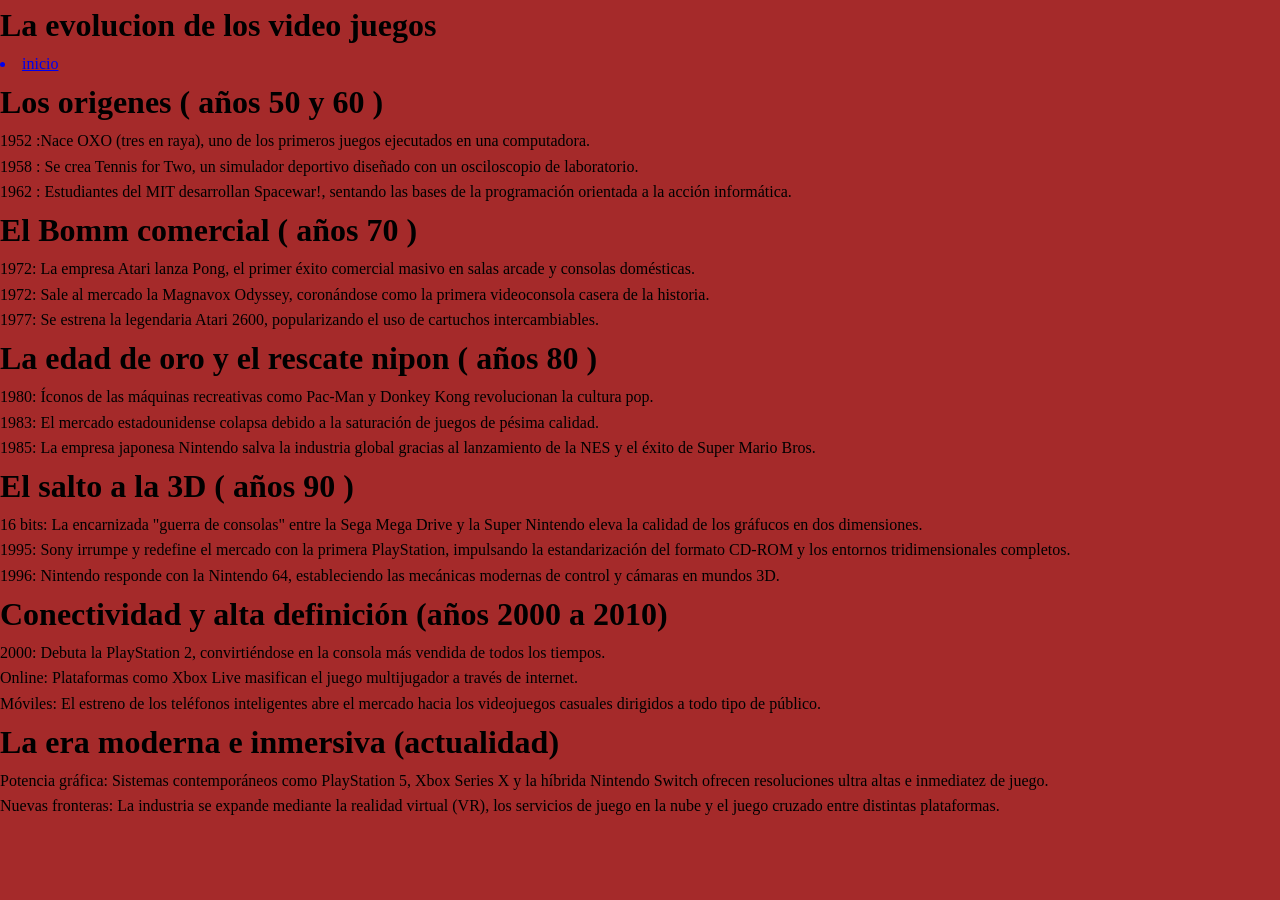
<file: inicio.html>
<!DOCTYPE html>

<html>
<head>
   <link rel="stylesheet" href="evolución.css">
  <meta http-equiv="CONTENT-TYPE" content="text/html; charset=UTF-8">
  <title>La evolucion</title>
</head>
<body>
  <h1>
    La evolucion de los video juegos
  </h1>
  <a href="index.html" vuelve><li>inicio</li></a>
  <h1> Los origenes ( años 50 y 60 ) </h1>
  
  <p> 1952 :Nace OXO (tres en raya), uno de los primeros juegos ejecutados en una computadora. </p>
  
  <p> 1958 : Se crea Tennis for Two, un simulador deportivo diseñado con un osciloscopio de laboratorio.</p>
  <p> 1962 : Estudiantes del MIT desarrollan Spacewar!, sentando las bases de la programación orientada a la acción informática.</p>
  
  <h1> El Bomm comercial ( años 70 )</h1>
  
  <p> 1972: La empresa Atari lanza Pong, el primer éxito comercial masivo en salas arcade y consolas domésticas.</p>
  
  <p> 1972: Sale al mercado la Magnavox Odyssey, coronándose como la primera videoconsola casera de la historia.</p>
  
  <p> 1977: Se estrena la legendaria Atari 2600, popularizando el uso de cartuchos intercambiables.</p>
  
  <h1> La edad de oro y el rescate nipon ( años 80 )</h1>
  
  <p> 1980: Íconos de las máquinas recreativas como Pac-Man y Donkey Kong revolucionan la cultura pop.</p>
  
  <p> 1983: El mercado estadounidense colapsa debido a la saturación de juegos de pésima calidad.</p>
  
  <p> 1985: La empresa japonesa Nintendo salva la industria global gracias al lanzamiento de la NES y el éxito de Super Mario Bros.</p>
  
  <h1> El salto a la 3D ( años 90 ) </h1>
  
  <p> 16 bits: La encarnizada "guerra de consolas" entre la Sega Mega Drive y la Super Nintendo eleva la calidad de los gráfucos en dos dimensiones.</p>
  
  <p> 1995: Sony irrumpe y redefine el mercado con la primera PlayStation, impulsando la estandarización del formato CD-ROM y los entornos tridimensionales completos.</p>
  
  <p> 1996: Nintendo responde con la Nintendo 64, estableciendo las mecánicas modernas de control y cámaras en mundos 3D.</p>
  
  <h1> Conectividad y alta definición (años 2000 a 2010)</h1>
  
  <p> 2000: Debuta la PlayStation 2, convirtiéndose en la consola más vendida de todos los tiempos.</p>
  
  <p> Online: Plataformas como Xbox Live masifican el juego multijugador a través de internet.</p>
  
  <p> Móviles: El estreno de los teléfonos inteligentes abre el mercado hacia los videojuegos casuales dirigidos a todo

tipo de público.</p>
  
  <h1> La era moderna e inmersiva (actualidad)</h1>
  
  <p> Potencia gráfica: Sistemas contemporáneos como PlayStation 5, Xbox Series X y la híbrida Nintendo Switch ofrecen resoluciones ultra altas e inmediatez de juego.</p>
  
  <p> Nuevas fronteras: La industria se expande mediante la realidad virtual (VR), los servicios de juego en la nube y el juego cruzado entre distintas plataformas.</p>
  
  <p> </p>
</body>
</html>
</file>
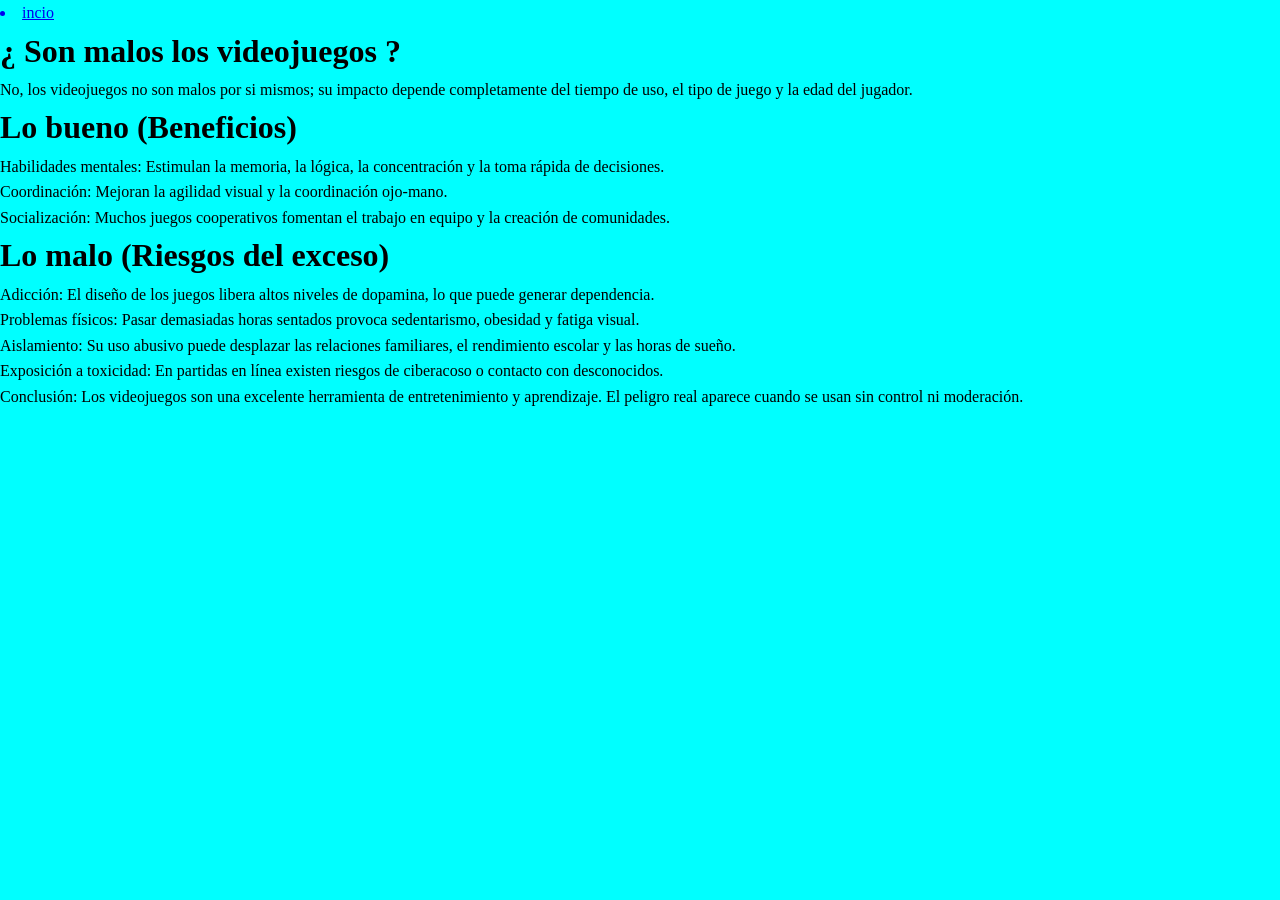
<file: Les.html>
<!DOCTYPE html>

<html>
<head>
   <link rel="stylesheet" href="Les.css">
  <meta http-equiv="CONTENT-TYPE" content="text/html; charset=UTF-8">
  <title>¿ Son malos los videojuegos ?</title>
</head>
<body>
  
  <a href="index.html" vuelve><li>incio</li></a>
  <h1>
    ¿ Son malos los videojuegos ?
     
  </h1>
   
   <p>No, los videojuegos no son malos por si mismos; su impacto depende completamente del tiempo de uso, el tipo de juego y la edad del jugador.</p>
   
   <h1>Lo bueno (Beneficios) </h1>
   
   <p> Habilidades mentales: Estimulan la memoria, la lógica, la concentración y la toma rápida de decisiones.</p>
   
   <p> Coordinación: Mejoran la agilidad visual y la coordinación ojo-mano.</p>
   
   <p> Socialización: Muchos juegos cooperativos fomentan el trabajo en equipo y la creación de comunidades.</p>
   
   <h1> Lo malo (Riesgos del exceso) </h1>
   
   <p> Adicción: El diseño de los juegos libera altos niveles de dopamina, lo que puede generar dependencia.</p>
   
   <p> Problemas físicos: Pasar demasiadas horas sentados provoca sedentarismo, obesidad y fatiga visual.</p>
   
   <p> Aislamiento: Su uso abusivo puede desplazar las relaciones familiares, el rendimiento escolar y las horas de sueño.</p>
   
   <p> Exposición a toxicidad: En partidas en línea existen riesgos de ciberacoso o contacto con desconocidos.</p>
   
   <p> Conclusión: Los videojuegos son una

excelente herramienta de entretenimiento y aprendizaje. El peligro real aparece cuando se usan sin control ni moderación.</p>
</body>
</html>
</file>
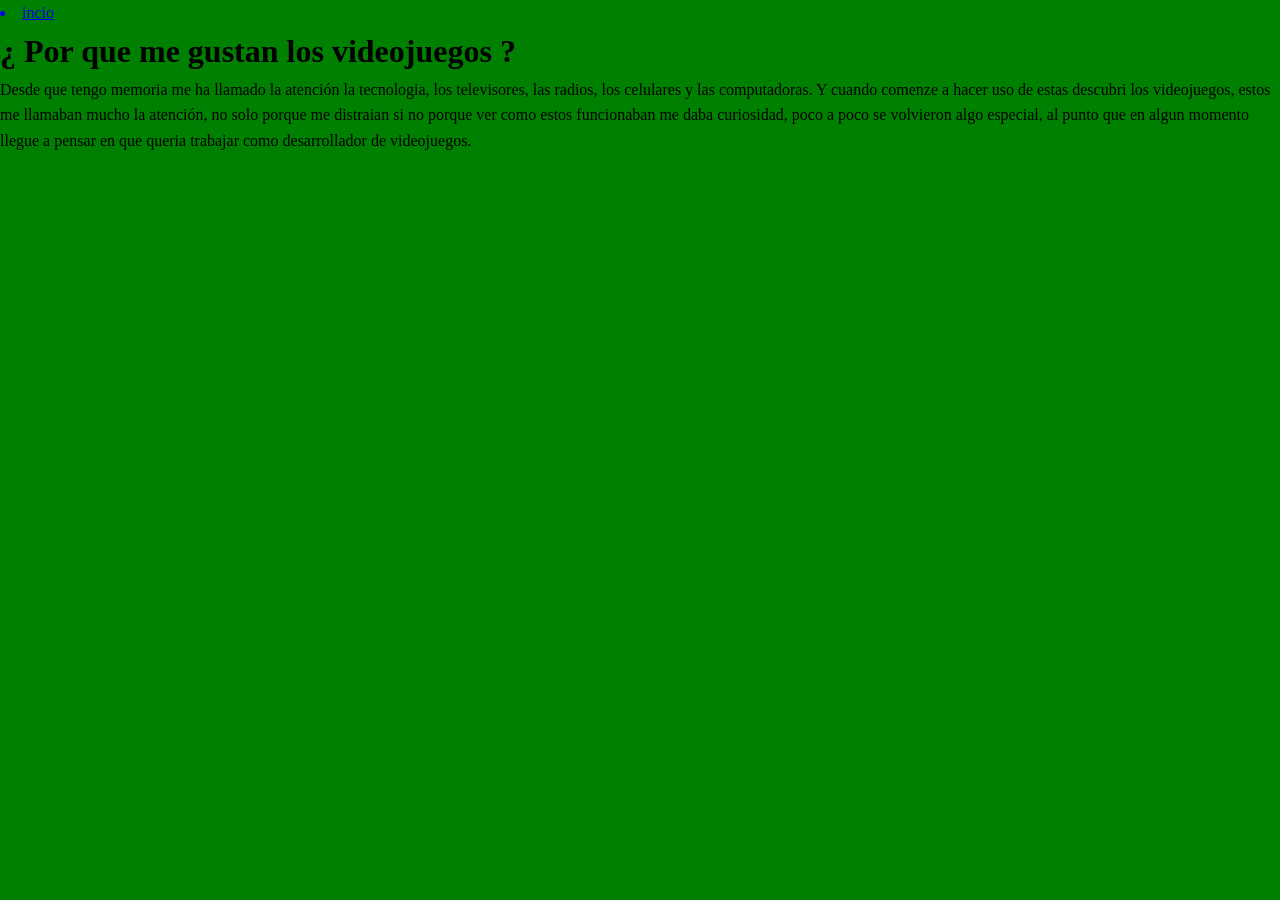
<file: megusta.html>
<!DOCTYPE html>

<html>
<head>
   <link rel="stylesheet" href="megusta.css">
  <meta http-equiv="CONTENT-TYPE" content="text/html; charset=UTF-8">
  <title> ¿ Por que me gustan los videojuegos ?</title>
</head>
<body>
  
  <a href="index.html" vuelve><li>incio</li></a>
  <h1>
   ¿ Por que me gustan los videojuegos ?
  </h1>
   
   <p> Desde que tengo memoria me ha llamado la atención la tecnologia, los televisores, las radios, los celulares y las computadoras. Y cuando comenze a hacer uso de estas descubri los videojuegos, estos me llamaban mucho la atención, no solo porque me distraian si no porque ver como estos funcionaban me daba curiosidad, poco a poco se volvieron algo especial, al punto que en algun momento llegue a pensar en que queria trabajar como desarrollador de videojuegos.</p>
</body>
</html>
</file>
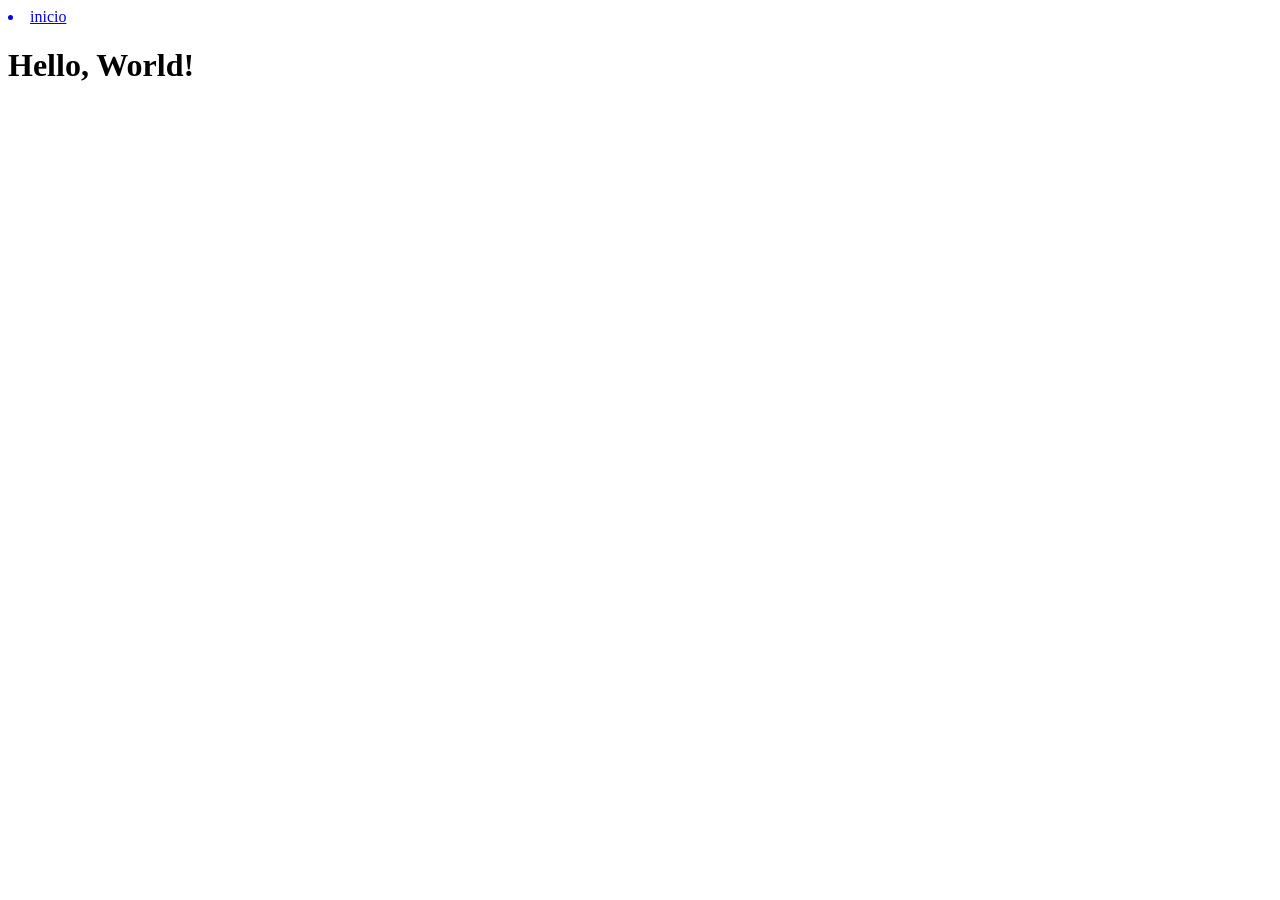
<file: segundaparte.html>
<!DOCTYPE html>

<html>
<head>
  <meta http-equiv="CONTENT-TYPE" content="text/html; charset=UTF-8">
  <title>Hello, World!</title>
</head>
<body>
  
 
  <a href="index.html" vuelve><li>inicio</li></a>
  
    
  </ul>
  <h1>
    Hello, World!
  </h1>
</body>
</html>
</file>
<file: evolución.css>
*{
  
  margin: 0;
  padding: 0;
  box-sizing: border-box;
  
}

body {
  
  background-color: brown;
  line-height:  1.6;
  display: flex;
  flex-direction: column;
  min-height: 100vh;
  
}

header {
  
  background: black;
  color : red;
  padding: 1 rem;
  display: flex;
  justify-content: space-between;
  align-items: center;
  
}  

nav ul {
  
  list-style: none;
  display: flex;
  gap:8px;
  
}

main {
  
  display: flex;
  flex: 1;
  gap: 11px;
  
}

section {
  
  flex : 3;
  background-color: orangered;
  padding: 12px;
  
}
  
  video {
  
  width: 100%;
  max-width: 300px;
  margin-top: 10px;
  border-radius: 5px;
}

aside {
  
  flex: 1;
  background-color: orange;
  padding:  10px;
  
}

footer {
  
  background-color: cyan;
  color : black;
  text-align: center;
  padding : 1 rem;
  flex:1;
  width: 100%;
  
}
</file>
<file: Les.css>
*{
  
  margin: 0;
  padding: 0;
  box-sizing: border-box;
  
}

body {
  
  background-color : cyan;
  line-height:  1.6;
  display: flex;
  flex-direction: column;
  min-height: 100vh;
  
}

video {
  
  
  width: 100%;
  max-width: 300px;
  margin-top: 10px;
  border-radius: 5px;
}


header {
  
  background: cyan;
  color : red;
  padding: 1 rem;
  display: flex;
  justify-content: space-between;
  align-items: center;
  

}

nav ul {
  
  list-style: none;
  display: flex;
  gap:8px;
  
}

main {
  
  display: flex;
  flex: 1;
  gap: 11px;
  
}

section {
  
  flex : 3;
  background-color: orangered;
  padding: 12px;
  
}

aside {
  
  flex: 1;
  background-color: orange;
  padding:  10px;
  
}

footer {
  
  background-color: cyan;
  color : black;
  text-align: center;
  padding : 1 rem;
  flex:1;
  width: 100%;
  
}
</file>
<file: megusta.css>
*{
  
  margin: 0;
  padding: 0;
  box-sizing: border-box;
  
}

body {
  
  background-color: green;
  line-height:  1.6;
  display: flex;
  flex-direction: column;
  min-height: 100vh;
  
}

header {
  
  background: black;
  color : red;
  padding: 1 rem;
  display: flex;
  justify-content: space-between;
  align-items: center;
  
}  

nav ul {
  
  list-style: none;
  display: flex;
  gap:8px;
  
}

main {
  
  display: flex;
  flex: 1;
  gap: 11px;
  
}

section {
  
  flex : 3;
  background-color: orangered;
  padding: 12px;
  
}
  
  video {
  
  width: 100%;
  max-width: 300px;
  margin-top: 10px;
  border-radius: 5px;
}

aside {
  
  flex: 1;
  background-color: orange;
  padding:  10px;
  
}

footer {
  
  background-color: cyan;
  color : black;
  text-align: center;
  padding : 1 rem;
  flex:1;
  width: 100%;
  
}
</file>
